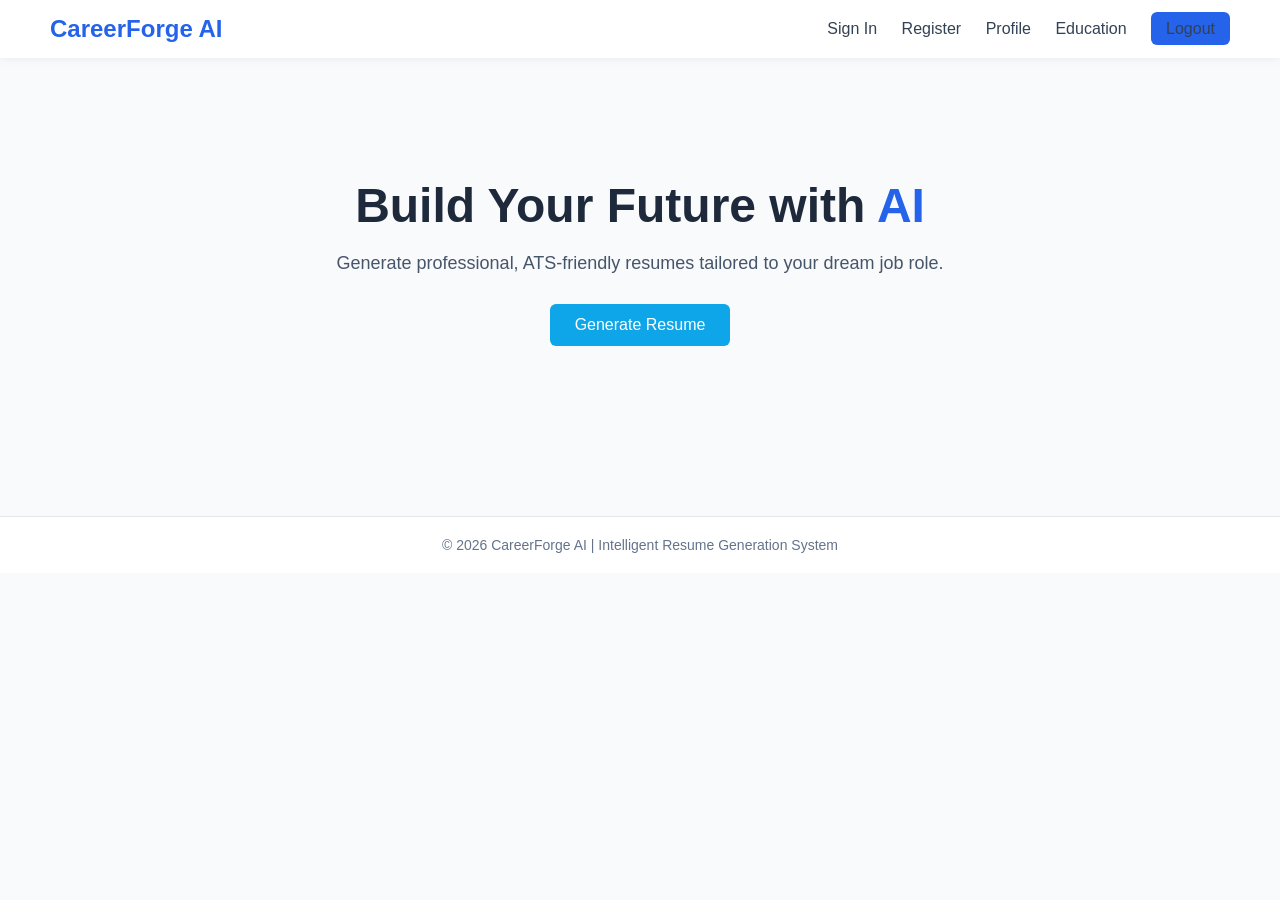
<file: template/index.html>
<!DOCTYPE html>
<html lang="en">
<head>
    <meta charset="UTF-8">
    <title>CareerForge AI</title>
    <meta name="viewport" content="width=device-width, initial-scale=1.0">
    
    <!-- Link CSS File -->
    <link rel="stylesheet" href="../static/index.css">
</head>
<body>

    <!-- Navbar -->
    <nav class="navbar">
        <div class="logo">CareerForge AI</div>
        <div class="nav-links">
            <a href="/login">Sign In</a>
            <a href="/register">Register</a>
            <a href="/profile">Profile</a>
            <a href="/education_detail">Education</a>
            <a href="/logout" class="btn">Logout</a>
        </div>
    </nav>

    <!-- Hero Section -->
    <section class="hero">
        <h1>Build Your Future with <span>AI</span></h1>
        <p>
            Generate professional, ATS-friendly resumes tailored to your dream job role.
        </p>
        <button>Generate Resume</button>
    </section>

    <footer>
        © 2026 CareerForge AI | Intelligent Resume Generation System
    </footer>

</body>
</html>
</file>
<file: static/index.css>
/* Reset */
* {
    margin: 0;
    padding: 0;
    box-sizing: border-box;
}

/* Body */
body {
    font-family: 'Segoe UI', sans-serif;
    background-color: #f8fafc;
    color: #1e293b;
}

/* Navbar */
.navbar {
    display: flex;
    justify-content: space-between;
    align-items: center;
    padding: 15px 50px;
    background-color: white;
    box-shadow: 0 2px 8px rgba(0,0,0,0.05);
}

.logo {
    font-size: 24px;
    font-weight: bold;
    color: #2563eb;
}

.nav-links a {
    margin-left: 20px;
    text-decoration: none;
    color: #334155;
    font-size: 16px;
    transition: 0.3s;
}

.nav-links a:hover {
    color: #2563eb;
}

.btn {
    padding: 8px 15px;
    border-radius: 6px;
    background-color: #2563eb;
    color: white;
}

.btn:hover {
    background-color: #1d4ed8;
}

/* Hero Section */
.hero {
    text-align: center;
    padding: 120px 20px;
}

.hero h1 {
    font-size: 48px;
    margin-bottom: 20px;
}

.hero span {
    color: #2563eb;
}

.hero p {
    font-size: 18px;
    color: #475569;
    margin-bottom: 30px;
}

.hero button {
    padding: 12px 25px;
    font-size: 16px;
    border: none;
    border-radius: 6px;
    background-color: #0ea5e9;
    color: white;
    cursor: pointer;
    transition: 0.3s;
}

.hero button:hover {
    background-color: #0284c7;
}

/* Footer */
footer {
    text-align: center;
    padding: 20px;
    background-color: white;
    margin-top: 50px;
    font-size: 14px;
    color: #64748b;
    border-top: 1px solid #e2e8f0;
}
</file>
